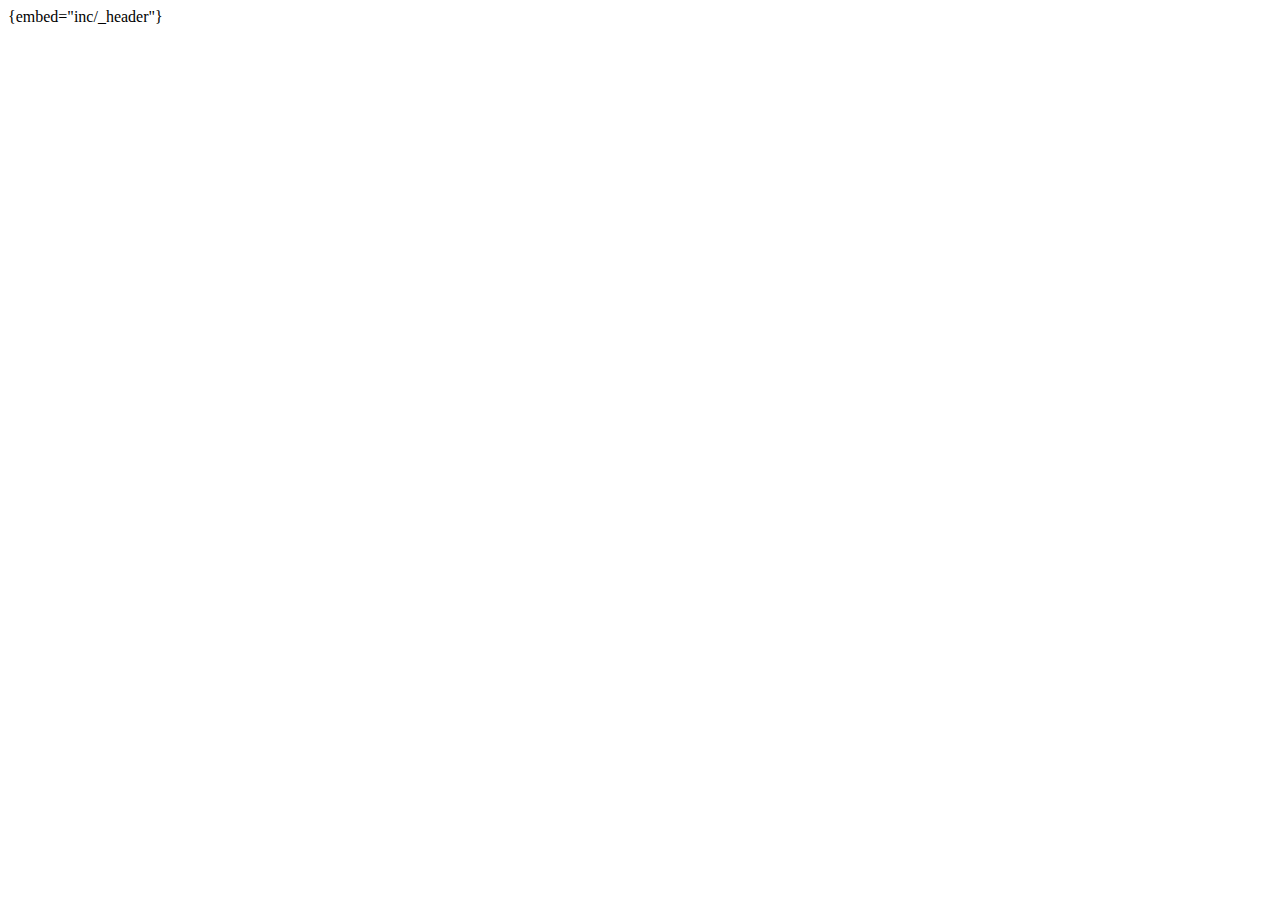
<file: templates/default_site/inc.group/_open-page.html>
<body>
<!--[if lte IE 7]>
<div id="ie-wrap" style="position:relative; z-index: 77777;">
    <div id="ie-warning">
        <p id="warning"><strong>Attention</strong></p>
        <p id="message">Internet Explorer is out of date and is not supported by this website. Aspects of this site may not function as intended.<br />
        <span id="upgrade">We strongly recommended you <a href="http://www.microsoft.com/windows/internet-explorer/default.aspx" title="Internet Explorer">UPGRADE</a> to the latest version if Internet Explorer or download <a href="http://www.mozilla.com/" title="Mozilla Firefox" >Mozilla Firefox</a> or <a href="http://www.google.com/chrome" title="Google Chrome" >Google Chromeds</a>.</span></p>
        <p id="button"><a href="http://www.microsoft.com/windows/internet-explorer/default.aspx" title="Internet Explorer" class="click">Upgrade your browser now</a>
    </div>
</div>
<![endif]-->

    <!-- Header -->
    {embed="inc/_header"}
</file>
